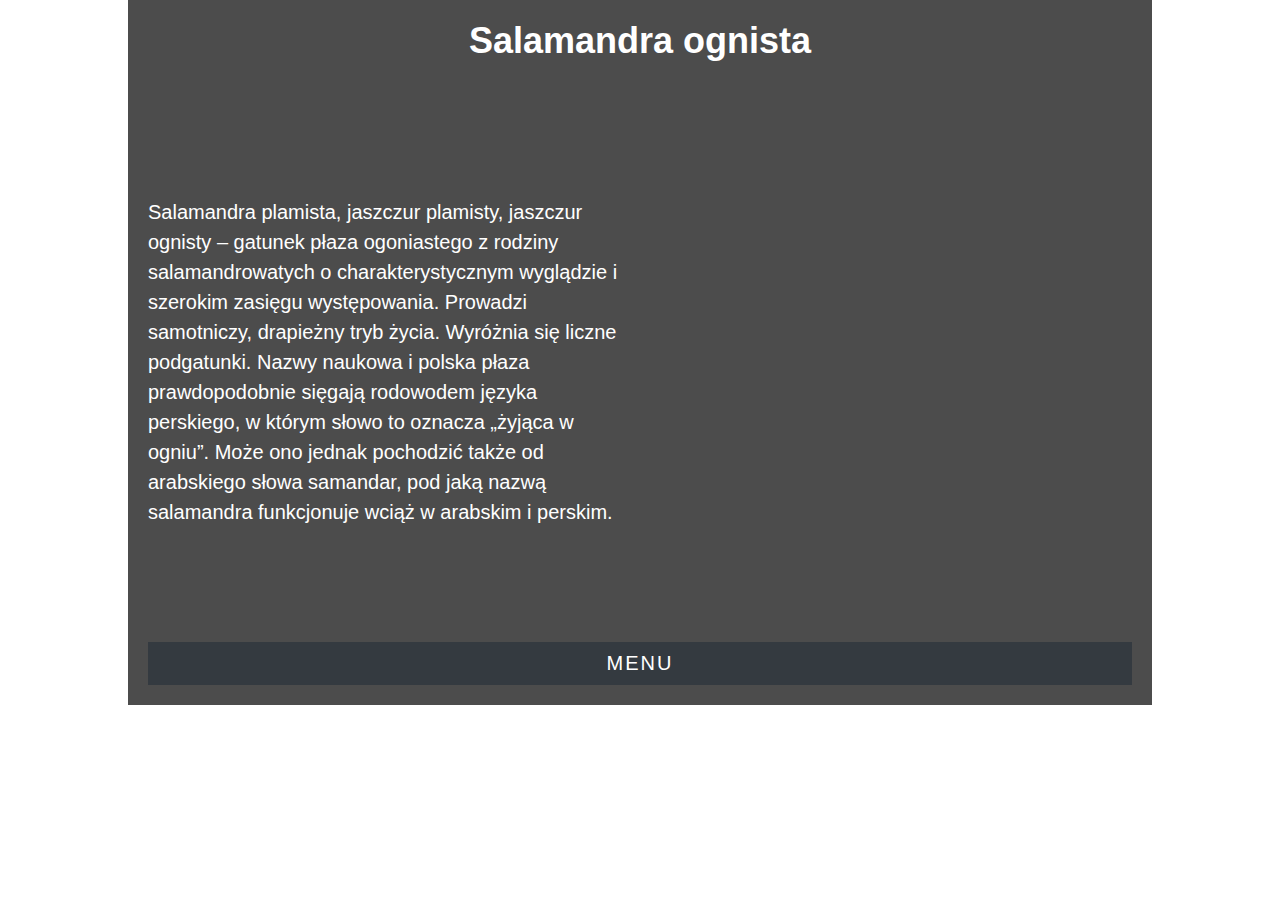
<file: index (1).html>
<!DOCTYPE html>
<html>
  <head>
    <title>PWI1</title>
    <style>
      /* Reset CSS */
      * {
        box-sizing: border-box;
        margin: 0;
        padding: 0;
      }

      /* Page layout */
      body {
        font-family: sans-serif;
        background-image: url("https://www.dropbox.com/s/tu124rpzbqn50sy/f103016a02c1692fcde0e647c7240842.png?raw=1");
        background-repeat: repeat;
      }

      main {
        max-width: 1024px;
        margin: 0 auto;
        display: grid;
        grid-template-columns: repeat(2, 1fr);
        grid-template-rows: auto 1fr auto;
        grid-template-areas:
          "header header"
          "text image"
          "menu menu";
        grid-gap: 20px;
        background-color: rgba(0, 0 , 0, 0.7);
        padding: 20px;
      }
	  

      /* Header */
      header {
        grid-area: header;
        text-align: center;
        margin-bottom: 20px;
      }

      h1 {
        font-size: 36px;
        margin-bottom: 20px;
		color: #ffffff;
      }

      /* Text */
      .text {
        grid-area: text;
        display: flex;
        flex-direction: column;
        justify-content: center;
		color: #ffffff;
      }

      p {
        font-size: 20px;
        line-height: 1.5;
        margin-bottom: 20px;
      }

      /* Image */
      .image {
        grid-area: image;
        background-image: url("https://www.dropbox.com/s/orwe227co6f4pby/3b93be07c16c2a48e7749500b6cff009.png?raw=1");
        background-size: cover;
        background-position: center;
        background-repeat: no-repeat;
        height: 500px;
      }

      /* Menu */
      nav {
        grid-area: menu;
        background-color: #343a40;
        color: #FFF;
        text-align: center;
        padding: 10px;
        font-size: 20px;
        text-transform: uppercase;
        letter-spacing: 2px;
      }
    </style>
  </head>

  <body>
    <main>
      <header>
        <h1>Salamandra ognista</h1>
      </header>
      <div class="text">
      
        <p>Salamandra plamista, jaszczur plamisty, jaszczur ognisty – gatunek płaza ogoniastego z rodziny salamandrowatych o charakterystycznym wyglądzie i szerokim zasięgu występowania. Prowadzi samotniczy, drapieżny tryb życia. Wyróżnia się liczne podgatunki. Nazwy naukowa i polska płaza prawdopodobnie sięgają rodowodem języka perskiego, w którym słowo to oznacza „żyjąca w ogniu”. Może ono jednak pochodzić także od arabskiego słowa samandar, pod jaką nazwą salamandra funkcjonuje wciąż w arabskim i perskim.</p>
      </div>
      <div class="image"></div>
      <nav>Menu</nav>
    </main>
  </body>
</html>
</file>
